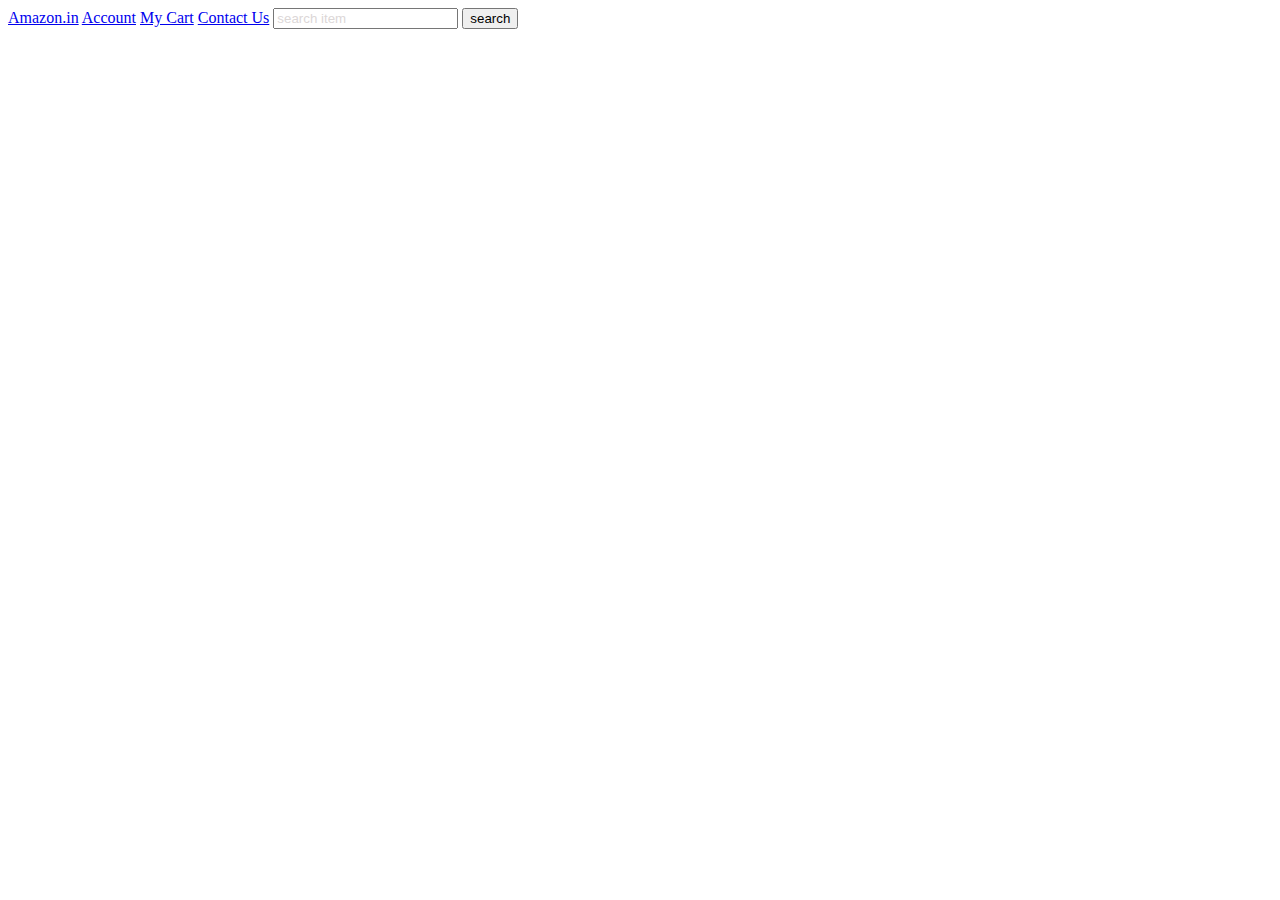
<file: index.html>
<!DOCTYPE html>
<html lang="en">
<head>
    <meta charset="UTF-8">
    <meta name="viewport" content="width=device-width, initial-scale=1.0">
    <title>CSS 1</title>
    <link rel="stylesheet" href="style.css">
</head>
<body>
    <div id="navbar">
       <a id="logo" target="_main" href="https://www.wikipedia.org/">Amazon.in</a>
       <a id="account" target="_main" href="https://mail.google.com/">Account</a>
       <a id="cart" target="_main" href="https://classroom.google.com/?pli=1">My Cart</a>
       <a id="contact" target="_main" href="https://www.google.com/maps/@19.0514787,72.8869
       927,15z?entry=ttu">Contact Us</a>
       
     <input placeholder="search item">
     <button>search</button>  
    </div>
</body>
</html>
</file>
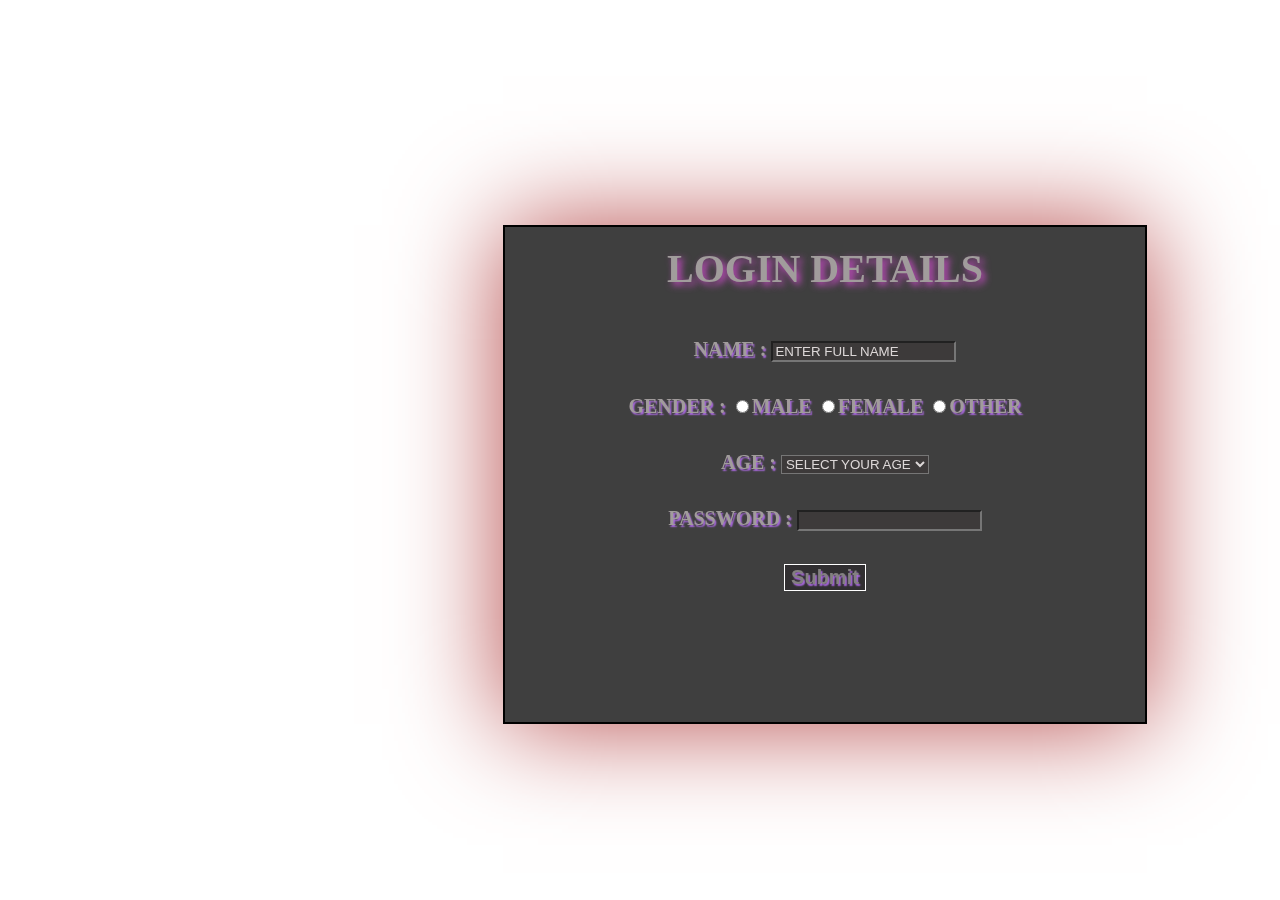
<file: login_form/index.html>
<!DOCTYPE html>
<html lang="en">
<head>
    <meta charset="UTF-8">
    <meta name="viewport" content="width=device-width, initial-scale=1.0">
    <link rel="stylesheet" href="style.css">
    <title>Document</title>
</head>
<body>
    <form>
    <div class="login_box"><B><h1 class="heading">LOGIN DETAILS</H1><br>
      <div class="item"> NAME : <input type="text" placeholder="ENTER FULL NAME" required></div> 
      <br>
        <div class="item">
           GENDER : <input type="radio" name= "GENDER" value="MALE" required>MALE
        <input type="radio" name= "GENDER" value="FEMALE">FEMALE
        <input type="radio" name= "GENDER" value="OTHER">OTHER
   
        </div> 
        <br>
        <div class="item">AGE :
            <select name="age" id="age" aria-placeholder="SELECT AGE" required>
             <option value="" disabled selected>SELECT YOUR AGE</option>    
            <option value="under 18">UNDER 18</option>
            <option value="over 18">OVER 18</option>
            </select>
            </option></div> 
            <br>
       <div class="item"> PASSWORD : <input type="password"></div>
       <br>
              <div class="item"><input class="submit" type="submit"></div> 
    </B></div>
    </form>
</body>
</html>
</file>
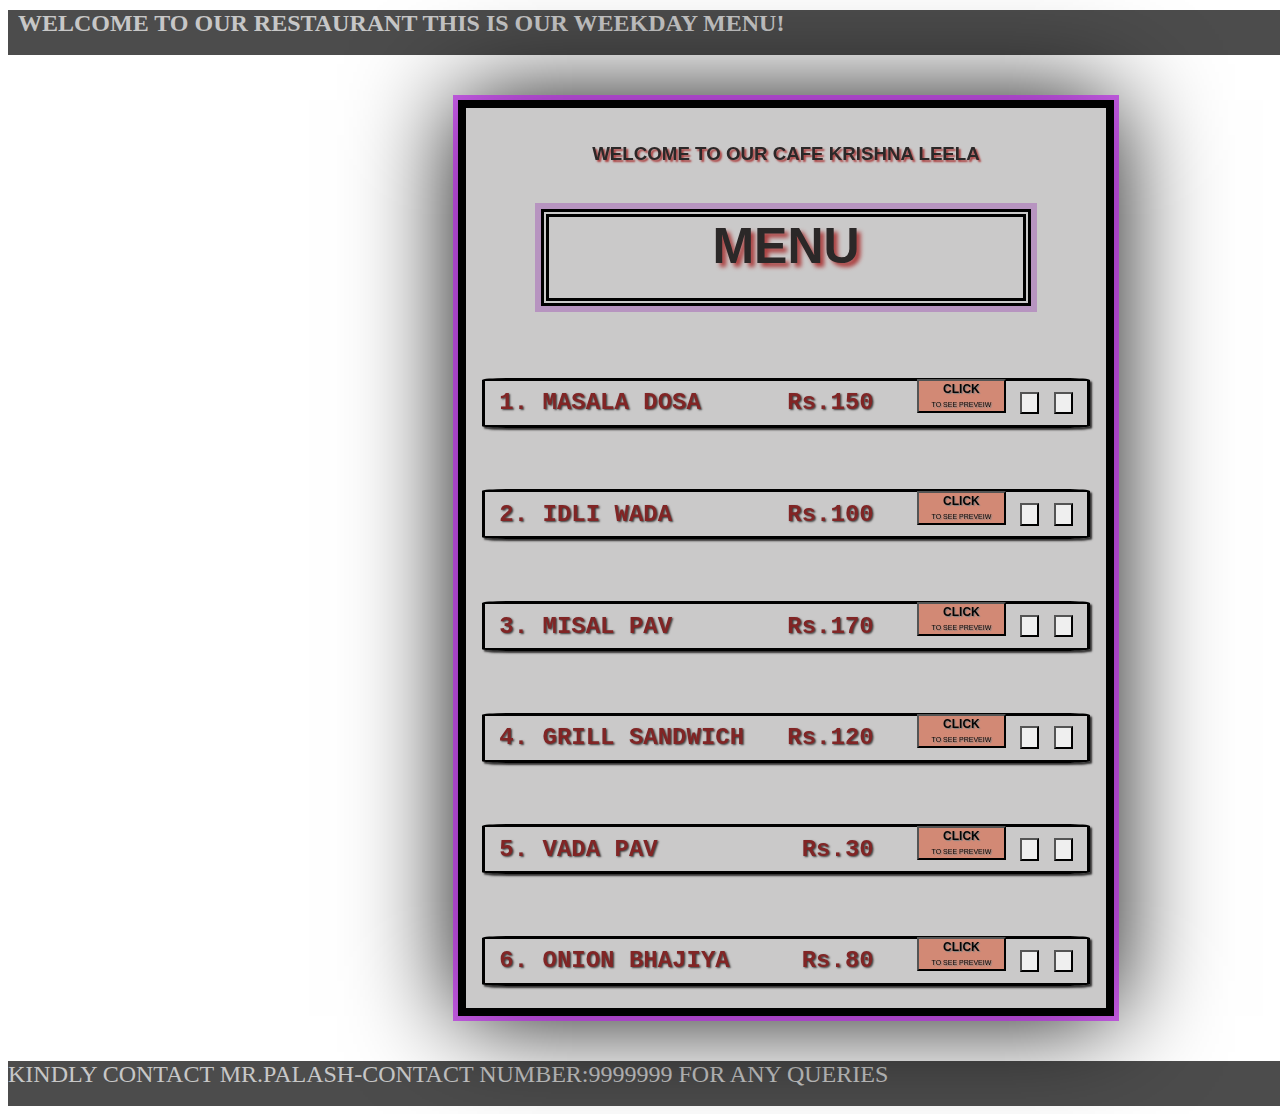
<file: html,css_projects/Hotel_Menu/index.html>
<!DOCTYPE html>
<html lang="en">
<head>
    <meta charset="UTF-8">
    <meta name="viewport" content="width=, initial-scale=1.0">
    <title>MENU</title>
    <link rel="stylesheet" href="style.css">
</head>
<body>
    
       <div class="pop_up" ><b><h2 class="moving_text">WELCOME TO OUR RESTAURANT THIS IS OUR WEEKDAY MENU!</b></h2></div>
    <B><div class="menu">
        <h3>WELCOME TO OUR CAFE KRISHNA LEELA</h3>
        <h1 class="heading">MENU</h1>
       
        <BR>
    <div class=" item item1"><pre>1. MASALA DOSA      Rs.150  </pre><a href="https://ranveerbrar.com/wp-content/uploads/2021/02/Masala-dosa-scaled.jpg">
        <button class="preveiw_button"><B>CLICK</B><BR><div style="font-size: 7px; display: inline;">TO SEE PREVEIW</div></button></a><button class="plus"></button><button class="minus"></button></div>
    <BR>
    <div class=" item item2"><pre>2. IDLI WADA        Rs.100  </pre><a href="https://in.images.search.yahoo.com/images/view;_ylt=AwrKA4dO85dlrtIhIKq9HAx.;_ylu=c2VjA3NyBHNsawNpbWcEb2lkAzBiNzJhOGJmM2U5NzBkZTM5Y2ExNTZhOGNjOTA0ODA2BGdwb3MDMgRpdANiaW5n?back=https%3A%2F%2Fin.images.search.yahoo.com%2Fsearch%2Fimages%3Fp%3Didli%2Bwada%26type%3DE210IN885G0%26fr%3Dmcafee%26fr2%3Dpiv-web%26tab%3Dorganic%26ri%3D2&w=1024&h=680&imgurl=www.outlookindia.com%2Foutlooktraveller%2Fpublic%2Fuploads%2Ffilemanager%2Fimages%2Fidli-vada.jpg&rurl=https%3A%2F%2Fwww.outlookindia.com%2Foutlooktraveller%2Fphotos%2Fidli-and-vada-are-a-common-south
        -indian-breakfast%2F19945&size=449.3KB&p=idli+wada&oid=0b72a8bf3e970de39ca156a8cc904806&fr2=piv-web&fr=mcafee&tt=Photos%3A+Idli+and+Vada+are+a+common+South+Indian+breakfast+-+Outlook+...&b=0&ni=21&no=2&ts=&tab=organic&sigr=VVPqgwvbzyp8&sigb=h6MzlpJK24d_&sigi=G2fPsvzjRTIJ&sigt=C1kfn7tmY_SM&.crumb=QyfNhPeryn2&fr=mcafee&fr2=piv-web&type=E210IN885G0">
        <button class="preveiw_button"><B>CLICK</B><BR><div style="font-size: 7px; display: inline;">TO SEE PREVEIW</div></button></a><button class="plus"></button><button class="minus"></button></div>
    <BR>
     <div class=" item item3"><pre>3. MISAL PAV        Rs.170  </pre><a href="https://vanitascorner.com/wp-content/uploads/2018/04/misalpav.jpg">
        <button class="preveiw_button"><B>CLICK</B><BR><div style="font-size: 7px; display: inline;">TO SEE PREVEIW</div></button></a><button class="plus"></button><button class="minus"></button></div>
 <BR>
 <div class=" item item4"><pre>4. GRILL SANDWICH   Rs.120  </pre><a href="https://img-global.cpcdn.com/recipes/946f47872a4af5f2/1200x630cq70/photo.jpg">
    <button class="preveiw_button"><B>CLICK</B><BR><div style="font-size: 7px; display: inline;">TO SEE PREVEIW</div></button></a><button class="plus"></button><button class="minus"></button></div>
<BR>
<div class=" item item5"><pre>5. VADA PAV          Rs.30  </pre><a href="https://i1.wp.com/b.zmtcdn.com/data/pictures/0/13280/fff76391d8dfbdfcfb7bbad4b2007fb6.jpg?ssl=1">
    <button class="preveiw_button"><B>CLICK</B><BR><div style="font-size: 7px; display: inline;">TO SEE PREVEIW</div></button></a><button class="plus"></button><button class="minus"></button></div>
 <BR>
 <div class=" item item6"><pre>6. ONION BHAJIYA     Rs.80  </pre><a href="https://images.herzindagi.info/image/2021/Jul/onion-bhajiya.jpg">
    <button class="preveiw_button"><B>CLICK</B><BR><div style="font-size: 7px; display: inline;">TO SEE PREVEIW</div></button></a><button class="plus"></button><button class="minus"></button></div>
    </div>
</B>
<div class="info"><div class="moving_text">KINDLY CONTACT MR.PALASH-CONTACT NUMBER:9999999 FOR ANY QUERIES </div></div>
</body>
</html>
</file>
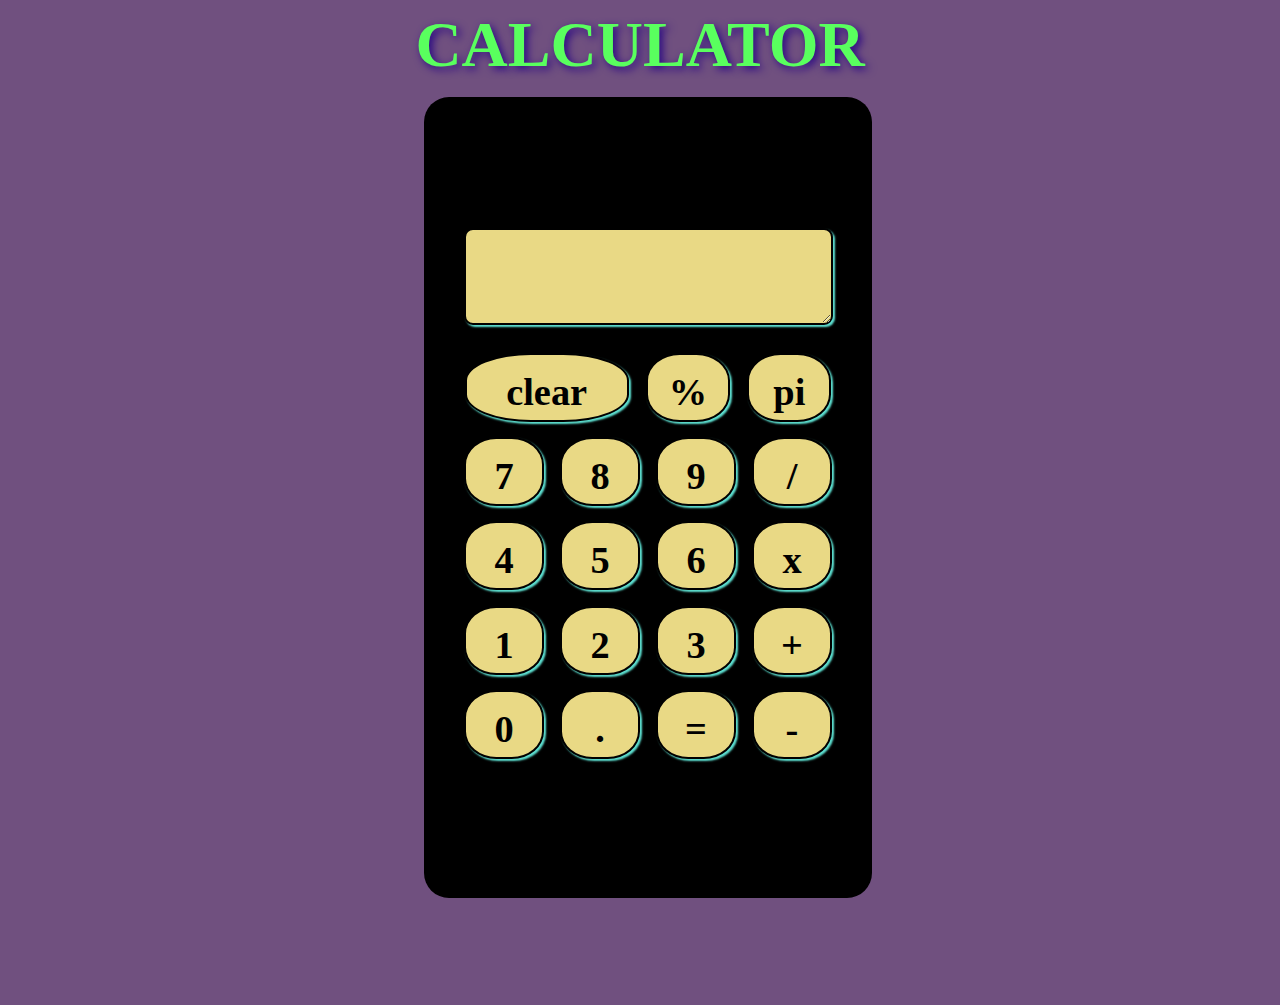
<file: JS_projects/calculator/calc.html>
<!DOCTYPE html>
<html lang="en">
<head>
    <meta charset="UTF-8">
    <meta name="viewport" content="width=device-width, initial-scale=1.0">
    <title>CALCULATOR</title>
    <link rel="stylesheet" href="calc.css">
</head>
<body>
    <h1 class="heading">CALCULATOR</h1>
    <div class="container">
        <div class="calculatorbody">
    <div class="display"><textarea></textarea></div>
    <div class="row">
        <div class="double clear">clear</div>
        <div class="button">%</div> 
        <div class=" pi">pi</div>  
        
  </div>
    <div class="row">
          <div class="button">7</div>
          <div class="button">8</div> 
          <div class="button">9</div>  
          <div class="button">/</div>  
    </div>
    <div class="row">
        <div class="button">4</div>
        <div class="button">5</div> 
        <div class="button">6</div>
        <div class="button">x</div>    
  </div>
  <div class="row">
    <div class="button">1</div>
    <div class="button">2</div> 
    <div class="button">3</div>  
    <div class="button">+</div>  
</div>
<div class="row">
    <div class="button">0</div>
    <div class="button">.</div> 
    <div class="button">=</div>  
    <div class="button">-</div>  
</div>

    </div>  
</div>
    <script src="calc.js"></script>
</body>
</html>
</file>
<file: style.css>
.login_box 
{
    border: 2px solid black;
  
   box-shadow: 0px 0px 100px rgb(182, 74, 74);
    text-shadow: 1.5px 1.5px 1.5px rgb(169, 105, 222);
    backdrop-filter: blur(6px);
    text-align: center;
    font-size: 20px;
    background-color: rgba(3, 3, 3, 0.76);
    margin-left:55vh;
    margin-top:25vh;
    display:flex;
    flex-direction: column;
    justify-content: flex-start;
    align-items: center;
    height: 55vh;
    width: 50vw;
    color: rgb(161, 156, 156);
}


body{
    background-image: url( https://tse4.mm.bing.net/th?id=OIP.Se-cwvwgYXdwTyG-y3-iywHaEK&pid=Api&P=0&h=180;);
   background-repeat: no-repeat;
   background-attachment: scroll;
   background-size: cover;
}
input[type=submit]
{
    border:1px solid white;
    background-color:rgba(16, 10, 16, 0.3);
    text-shadow: 1.5px 1.5px 1.5px rgb(169, 105, 222);
    font-size: 20px;
    color: rgb(131, 128, 128);
    font-weight: 550;
}
input[type=text] ,option,select,input[type=password]
{
    color: rgb(220, 215, 215);
    background-color: rgb(61, 58, 58);
}
::placeholder{
    color: rgb(220, 215, 215);
}
.heading{
    margin: 2vh;
    font-family:Cambria, Cochin, Georgia, Times, 'Times New Roman', serif;
    text-shadow: 3.4px 3.4px 7px rgb(200, 75, 198);
}
.submit{
    transition: all 0.2s ease-in 0.1s;
}
.submit:hover{
    transform: scale(1.15);
}
.submit:active{
    transform: scale(1);
}
.item{
    margin:5px;
}
</file>
<file: login_form/style.css>
.login_box 
{
    border: 2px solid black;
  
   box-shadow: 0px 0px 100px rgb(182, 74, 74);
    text-shadow: 1.5px 1.5px 1.5px rgb(169, 105, 222);
    backdrop-filter: blur(6px);
    text-align: center;
    font-size: 20px;
    background-color: rgba(3, 3, 3, 0.76);
    margin-left:55vh;
    margin-top:25vh;
    display:flex;
    flex-direction: column;
    justify-content: flex-start;
    align-items: center;
    height: 55vh;
    width: 50vw;
    color: rgb(161, 156, 156);
}


body{
    background-image: url( https://tse4.mm.bing.net/th?id=OIP.Se-cwvwgYXdwTyG-y3-iywHaEK&pid=Api&P=0&h=180;);
   background-repeat: no-repeat;
   background-attachment: scroll;
   background-size: cover;
}
input[type=submit]
{
    border:1px solid white;
    background-color:rgba(16, 10, 16, 0.3);
    text-shadow: 1.5px 1.5px 1.5px rgb(169, 105, 222);
    font-size: 20px;
    color: rgb(131, 128, 128);
    font-weight: 550;
}
input[type=text] ,option,select,input[type=password]
{
    color: rgb(220, 215, 215);
    background-color: rgb(61, 58, 58);
}
::placeholder{
    color: rgb(220, 215, 215);
}
.heading{
    margin: 2vh;
    font-family:Cambria, Cochin, Georgia, Times, 'Times New Roman', serif;
    text-shadow: 3.4px 3.4px 7px rgb(200, 75, 198);
}
.submit{
    transition: all 0.2s ease-in 0.1s;
}
.submit:hover{
    transform: scale(1.15);
}
.submit:active{
    transform: scale(1);
}
.item{
    margin:5px;
}
</file>
<file: html,css_projects/Hotel_Menu/style.css>
body{
    background-image: url("https://tse3.mm.bing.net/th?id=OIP.YtzdzGdcFJVYae_bO0H5AAHaEo&pid=Api&P=0&h=180");
    background-size: cover;
}
h2{
    color: rgb(129, 37, 37);
    padding: 0px;
    margin: 10px;
}
h3{
    text-shadow: 2px 2px 2px rgb(171, 63, 63);
    margin:2% 2% 2% 2%;
    color: rgb(129, 37, 37);
    display:block;
    font-family: Arial, Helvetica, sans-serif;
    text-align: center;
    color: rgb(43, 40, 40);
    
}
h1{
    margin:10px;
    color: rgb(129, 37, 37);
    display:block;
    font-size: 50px;
    font-family: Arial, Helvetica, sans-serif;
    padding-top: 0vh;
    width:37vw;
    height:9vh;
    text-align: center;
    border:0.55rem double rgb(0, 0, 0);
    outline: 0.4rem solid rgba(139, 28, 173, 0.3);
   
}
.menu{
    box-shadow: 0px 0px 100px black;
    border: 8px solid rgb(0, 0, 0);
    outline: 5px solid rgba(179, 38, 222, 0.7);
    margin-left: 50vh;
    display: flex;
    flex-direction: column;
    width:50vw;
    height: 100vh;
    justify-content: space-evenly;
    align-items: center;
    background-color: rgba(189, 187, 187, 0.8);
    backdrop-filter: blur(5px);
}

  
.heading{
    color: rgb(43, 40, 40);
    text-shadow: 4px 4px 4px rgb(171, 63, 63);
}
.item{
    text-shadow: 1.25px 1.25px 2px rgb(61, 59, 59);
    box-shadow: 2px 2px 2px rgb(48, 47, 47);
    border-radius: 4%;
    display:flex;
    flex-direction: row;
    justify-content: space-evenly;
    align-items: center;
    height: 2.75rem;
    width:47vw;
    border: 3px solid black;
    font-weight: 800;
    color: rgb(129, 37, 37);
    font-size: 1.5rem;
    text-decoration: none;
    transition:all 0.2s ease-in-out 0.1s;
   
}
.item:hover
{
    text-shadow: 1px 1px 2px rgb(206, 67, 67);
    box-shadow: 6px 6px 6px rgb(43, 40, 40);
    color: rgb(0, 0, 0);
    font-size: 1.6rem;
    background-color: rgba(179, 70, 27, 0.445);
    transform: scale(1.08);
}
.item:active
{
    color: rgb(201, 195, 195);
    background-color: rgba(34, 16, 16, 0.3);
    transform: scale(0.99); 
}
.preveiw_button{
    text-shadow: 1px 1px 1px grey;
    margin-top: 0px;
    margin-bottom: 1.5vh;
    display: inline-block;
    width: 7vw;
    font-size: 12px;
    color: rgb(5, 5, 5);
    background-color: rgb(216, 95, 61,0.6);
}
.preveiw_button:hover ,.plus:hover, .minus:hover{
    transform: scale(1.15); 
}
.plus
{
    background-image: url("https://tse2.mm.bing.net/th?id=OIP.kLIHH9LdPzX-ERgJLJ_-tgHaHa&pid=Api&P=0&h=180");
    background-size: cover;
    width:1.5vw;
    height:2.5vh;
}
.minus
{
    background-image: url("https://tse2.mm.bing.net/th?id=OIP.hpnQoi77f6MclMjwiKrVywHaHa&pid=Api&P=0&h=180");
    background-size: cover;
    width:1.5vw;
    height:2.5vh;
}

@keyframes man {
    from{
        
        transform: translateX(100vw);
        
    }
    to{
        
        transform: translateX(-100vw);
        
    }
}

.moving_text{
    color: rgb(255, 255, 255,0.7);
    animation: man 7s linear 1s infinite normal;
}
.pop_up{
  display: block;
   background-color: rgb(0,0,0,0.7);
    margin-bottom: 5vh;
    height: 5vh;
    width: 100vw;
    font-size: 1rem;
     
  
   
}
.info{
    display: block;
    color: rgb(255,255,255,0.7);
    background-color: rgb(0, 0, 0,0.7);
    margin-top: 5vh;
    height: 5vh;
    width: 100vw;
    font-size: 1.5rem;
    
}
</file>
<file: JS_projects/calculator/calc.css>
body{
    background-color: #70507f;
}
.double{
    border: 2px solid rgb(0, 0, 0);
    height:50px;
    width:160px;
    font-size: 2.4em;
    font-weight: 900;
    display: inline-block;
    padding-top: 15px;
    text-align: center;
    margin: 0.2em;
    border-radius: 40%;
    background-color: #E9D985;
    box-shadow: 2px 2px 2px #5ee2d3;
}
.button,.pi
{
    border: 2px solid rgb(0, 0, 0);
    height:50px;
    width:80px;
    font-size: 2.4em;
    font-weight: 900;
    display: inline-block;
    padding-top: 15px;
    text-align: center;
    margin: 0.2em;
    border-radius: 40%;
    background-color: #E9D985;
    box-shadow: 2px 2px 2px #5ee2d3;
}
.row{
    display: flex;
    justify-content: space-around;
    width: 30vw;
}
.container
{
    display:flex;
    flex-direction: column;
    flex-wrap:wrap;
    align-items: center;
    justify-content: flex-start;
    width:100vw;
    height: 100vh;
    padding-top: 0px;
}
.heading{
    margin-top:0%;
    margin-bottom: 15px;
    text-align: center;
    font-size: 4em;
    color: #59FF5E;
    text-shadow: 3px 3px 9px rgb(38, 4, 133);
}
.display textarea
{
    font-size: 2.4em;
    font-weight: 900;
    box-shadow: 2px 2px 2px#5ee2d3;
    background-color: #E9D985;
    margin-top: 0px;
    padding-right: 5px;
    padding-left: 40px;
    padding-top: 10px;
    margin-bottom: 0.5em;
    height: 9vh;
    width: 25vw;
    border: 2px solid black;
    border-radius: 9px;
}

.calculatorbody{
    display: flex;
    flex-direction: column;
    align-items: center;
    justify-content: center;
    background-color: black;
    border-radius: 25px;
    width: 35vw;
    height: 89vh;
}
</file>
